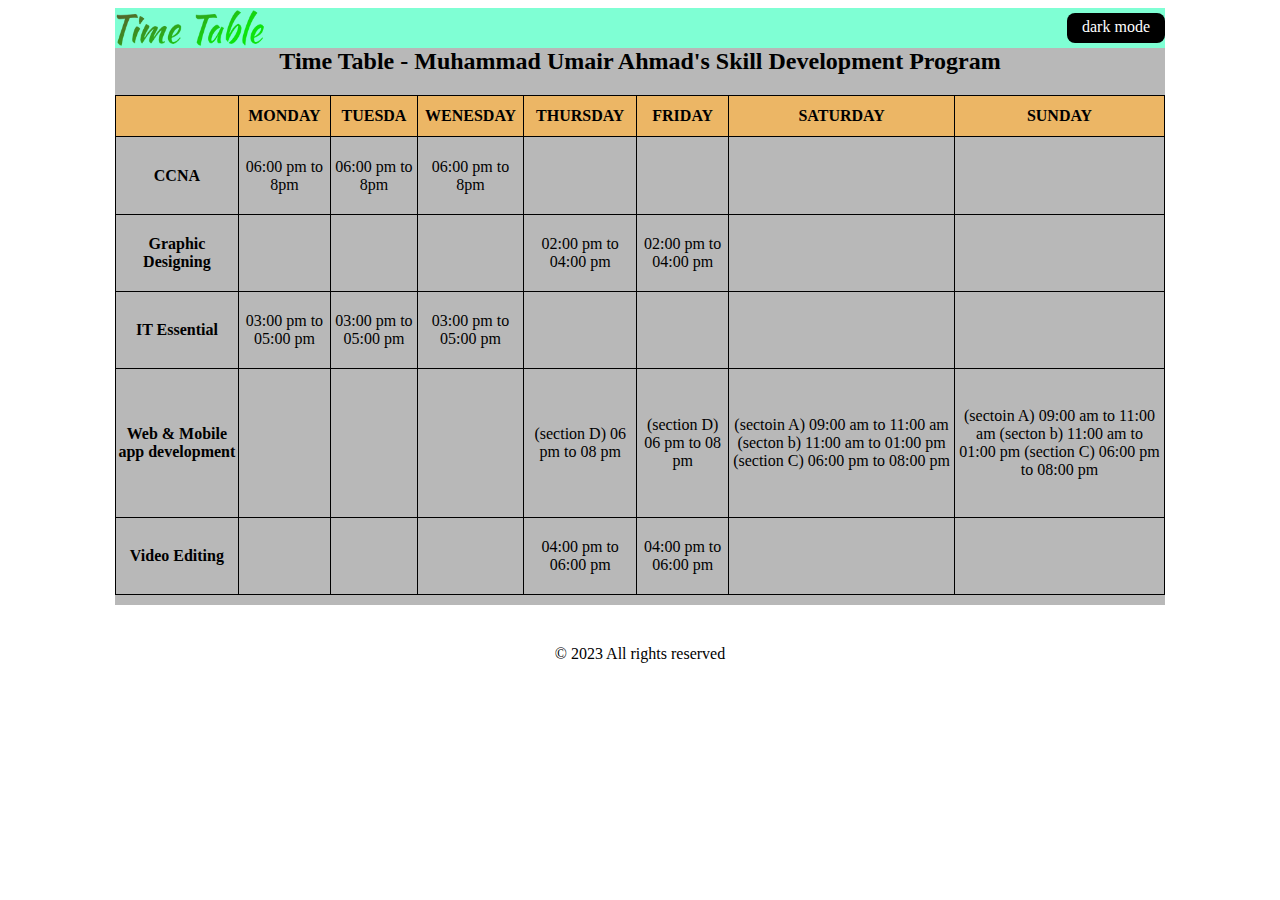
<file: index.html>
<!DOCTYPE html>
<html lang="en">
<head>
    <meta charset="UTF-8">
    <meta name="viewport" content="width=device-width, initial-scale=1.0">
    <title>Document</title>
    <link rel="stylesheet" href="styles.css">
</head>
<body>
    <header>
        <div class="head1">
        <img src="assets/logo (1).png""><a href="dark.html">dark mode</a>
        </div>
    </header>
    <main>
        <h2>Time Table - Muhammad Umair Ahmad's Skill Development Program</h2>
    <table>
        <tr class="heading">
            <th></th>
            <th>MONDAY</th>
            <th>TUESDA</th>
            <th>WENESDAY</th>
            <th>THURSDAY</th>
            <th>FRIDAY</th>
            <th>SATURDAY</th>
            <th>SUNDAY</th>
        </tr>
        <tr>
            <th>CCNA</th>
            <td>06:00 pm to 8pm</td>
            <td>06:00 pm to 8pm</td>
            <td>06:00 pm to 8pm</td>
            <td></td>
            <td></td>
            <td></td>
        </tr>
        <tr>
            <th>Graphic Designing</th>
            <td></td>
            <td></td>
            <td></td>
            <td>02:00 pm to 04:00 pm</td>
            <td>02:00 pm to 04:00 pm</td>
            <td></td>
            <td></td>
        </tr>
        <tr>
            <th>IT Essential</th>
            <td>03:00 pm to 05:00 pm</td>
            <td>03:00 pm to 05:00 pm</td>
            <td>03:00 pm to 05:00 pm</td>
            <td></td>
            <td></td>
            <td></td>
            <td></td>
        </tr>
        <tr>
            <th>Web & Mobile app development</th>
            <td></td>
            <td></td>
            <td></td>
            <td>(section D) 06 pm to 08 pm</td>
            <td>(section D) 06 pm to 08 pm</td>
            <td>(sectoin A) 09:00 am to 11:00 am  (secton b) 11:00 am to 01:00 pm  (section C) 06:00 pm to 08:00 pm</td>
            <td>(sectoin A) 09:00 am to 11:00 am  (secton b) 11:00 am to 01:00 pm  (section C) 06:00 pm to 08:00 pm</td>
        </tr>
        <tr>
            <th>Video Editing</th>
            <td></td>
            <td></td>
            <td></td>
            <td>04:00 pm to 06:00 pm</td>
            <td>04:00 pm to 06:00 pm</td>
            <td></td>
            <td></td>
        </tr>
    </table>
    </main>
    <footer>&copy; 2023 All rights reserved</footer>
</body>
</html>
</file>
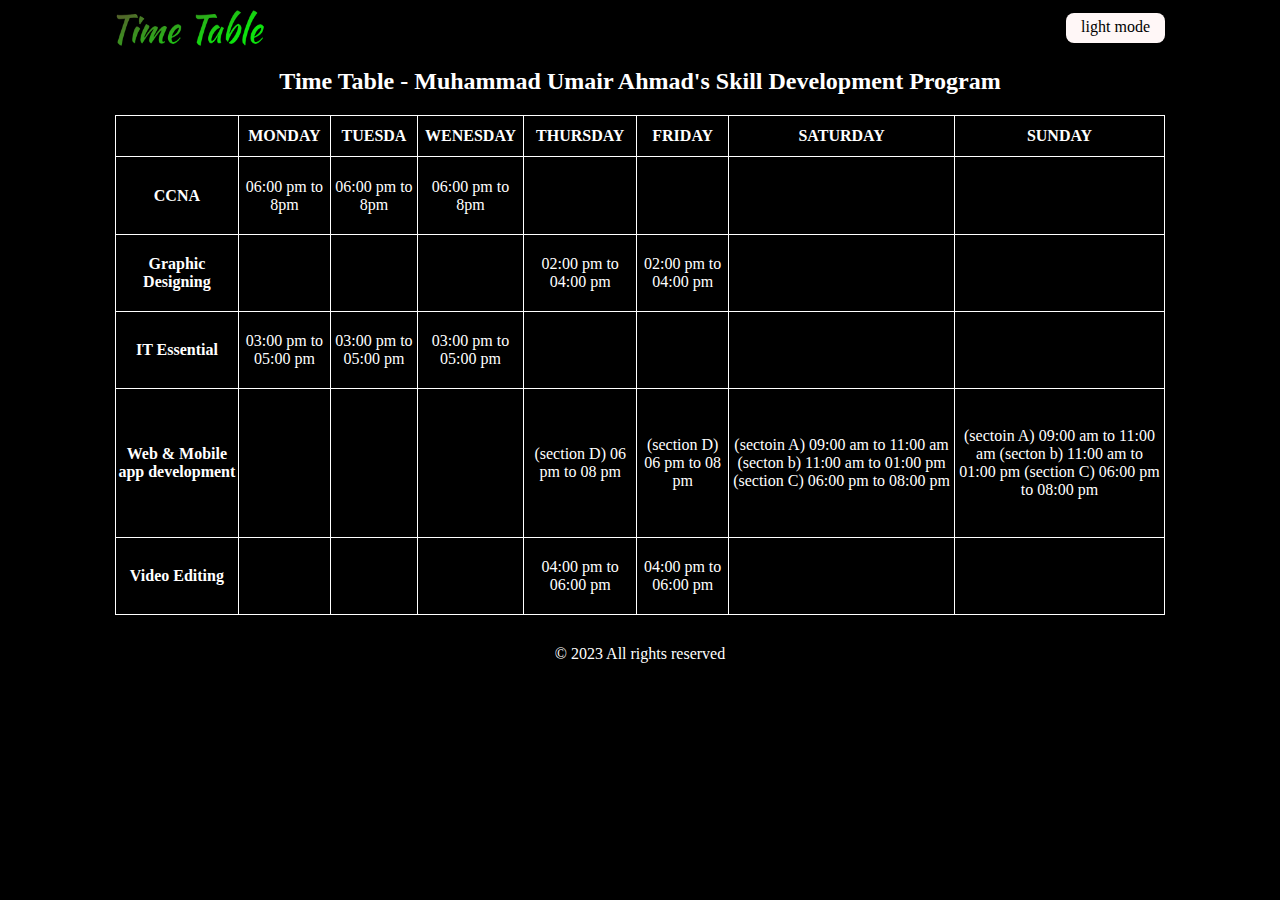
<file: dark.html>
<!DOCTYPE html>
<html lang="en">
<head>
    <meta charset="UTF-8">
    <meta name="viewport" content="width=device-width, initial-scale=1.0">
    <title>Document</title>
    <link rel="stylesheet" href="darkstyle.css">
</head>
<body>
    
    <header>
        <div class="head1">
            <img src="assets/logo (1).png" alt=""><a href="index.html">light mode</a>
        </div>
    </header>
    <main>
        <h2>Time Table - Muhammad Umair Ahmad's Skill Development Program</h2>
    <table>
        <tr class="heading">
            <th></th>
            <th>MONDAY</th>
            <th>TUESDA</th>
            <th>WENESDAY</th>
            <th>THURSDAY</th>
            <th>FRIDAY</th>
            <th>SATURDAY</th>
            <th>SUNDAY</th>
        </tr>
        <tr>
            <th>CCNA</th>
            <td>06:00 pm to 8pm</td>
            <td>06:00 pm to 8pm</td>
            <td>06:00 pm to 8pm</td>
            <td></td>
            <td></td>
            <td></td>
        </tr>
        <tr>
            <th>Graphic Designing</th>
            <td></td>
            <td></td>
            <td></td>
            <td>02:00 pm to 04:00 pm</td>
            <td>02:00 pm to 04:00 pm</td>
            <td></td>
            <td></td>
        </tr>
        <tr>
            <th>IT Essential</th>
            <td>03:00 pm to 05:00 pm</td>
            <td>03:00 pm to 05:00 pm</td>
            <td>03:00 pm to 05:00 pm</td>
            <td></td>
            <td></td>
            <td></td>
            <td></td>
        </tr>
        <tr>
            <th>Web & Mobile app development</th>
            <td></td>
            <td></td>
            <td></td>
            <td>(section D) 06 pm to 08 pm</td>
            <td>(section D) 06 pm to 08 pm</td>
            <td>(sectoin A) 09:00 am to 11:00 am  (secton b) 11:00 am to 01:00 pm  (section C) 06:00 pm to 08:00 pm</td>
            <td>(sectoin A) 09:00 am to 11:00 am  (secton b) 11:00 am to 01:00 pm  (section C) 06:00 pm to 08:00 pm</td>
        </tr>
        <tr>
            <th>Video Editing</th>
            <td></td>
            <td></td>
            <td></td>
            <td>04:00 pm to 06:00 pm</td>
            <td>04:00 pm to 06:00 pm</td>
            <td></td>
            <td></td>
        </tr>
    </table>
    </main>
    <footer>&copy; 2023 All rights reserved</footer>
</body>
</html>
</file>
<file: styles.css>
/* *{
    background-color: black;
} */

header{
    background-color: white;
    height: 20px;
}
.head1{
    justify-content: space-between;
    margin: auto;
    display: flex;
    width: 1050px;
    height: 40px;
    background-color: aquamarine;
}
img{
    width: 150px;
    height: auto;
}
h2{
    text-align: center;
    margin-top: 20px;
}
a{
    text-decoration: none;
    padding: 5px 15px;
    background-color: black;
    color: rgb(255, 255, 255);
    border-radius: 8px;
    height: 20px;
    margin: auto 0;
}
main{

    background-color: rgb(184, 184, 184);
    /* padding-top: 10px; */
    padding-bottom: 10px;
    width: 1050px;
    margin: auto;
   
}
table{
    height: 500px;
    width: 1050px;
    text-align: center;
    margin: auto;
}
table, th, td{
    border: 1px solid black;
    border-collapse: collapse;
}
.heading{
    background-color: rgb(236, 182, 101);
}
footer{
    text-align: center;
    margin-top: 40px;
    /* background-color: aquamarine; */
    
}
</file>
<file: darkstyle.css>
*{
    background-color: black;
}

header{
    background-color: black;
    height: 40px;
}
.head1{
    justify-content: space-between;
    margin: auto;
    display: flex;
    width: 1050px;
    height: 40px;
    background-color:black;
}
img{
    width: 150px;
    height: auto;
}
h2{
    text-align: center;
    margin-top: 20px;
}
a{
    text-decoration: none;
    padding: 5px 15px;
    background-color: rgb(255, 247, 247);
    color: rgb(0, 0, 0);
    border-radius: 8px;
    height: 20px;
    margin: auto 0;
}
main{

    background-color: black;
    /* padding-top: 10px; */
    padding-bottom: 10px;
    width: 1050px;
    margin: auto;
    color: white;
   
}
table{
    height: 500px;
    width: 1050px;
    text-align: center;
    margin: auto;
}
table, th, td{
    border: 1px solid white;
    border-collapse: collapse;
}
.heading{
    background-color: black;
    color: white;
}
footer{
    text-align: center;
    margin-top: 20px;
    background-color:black;
   color: white;
    height: 20px;
}
</file>
